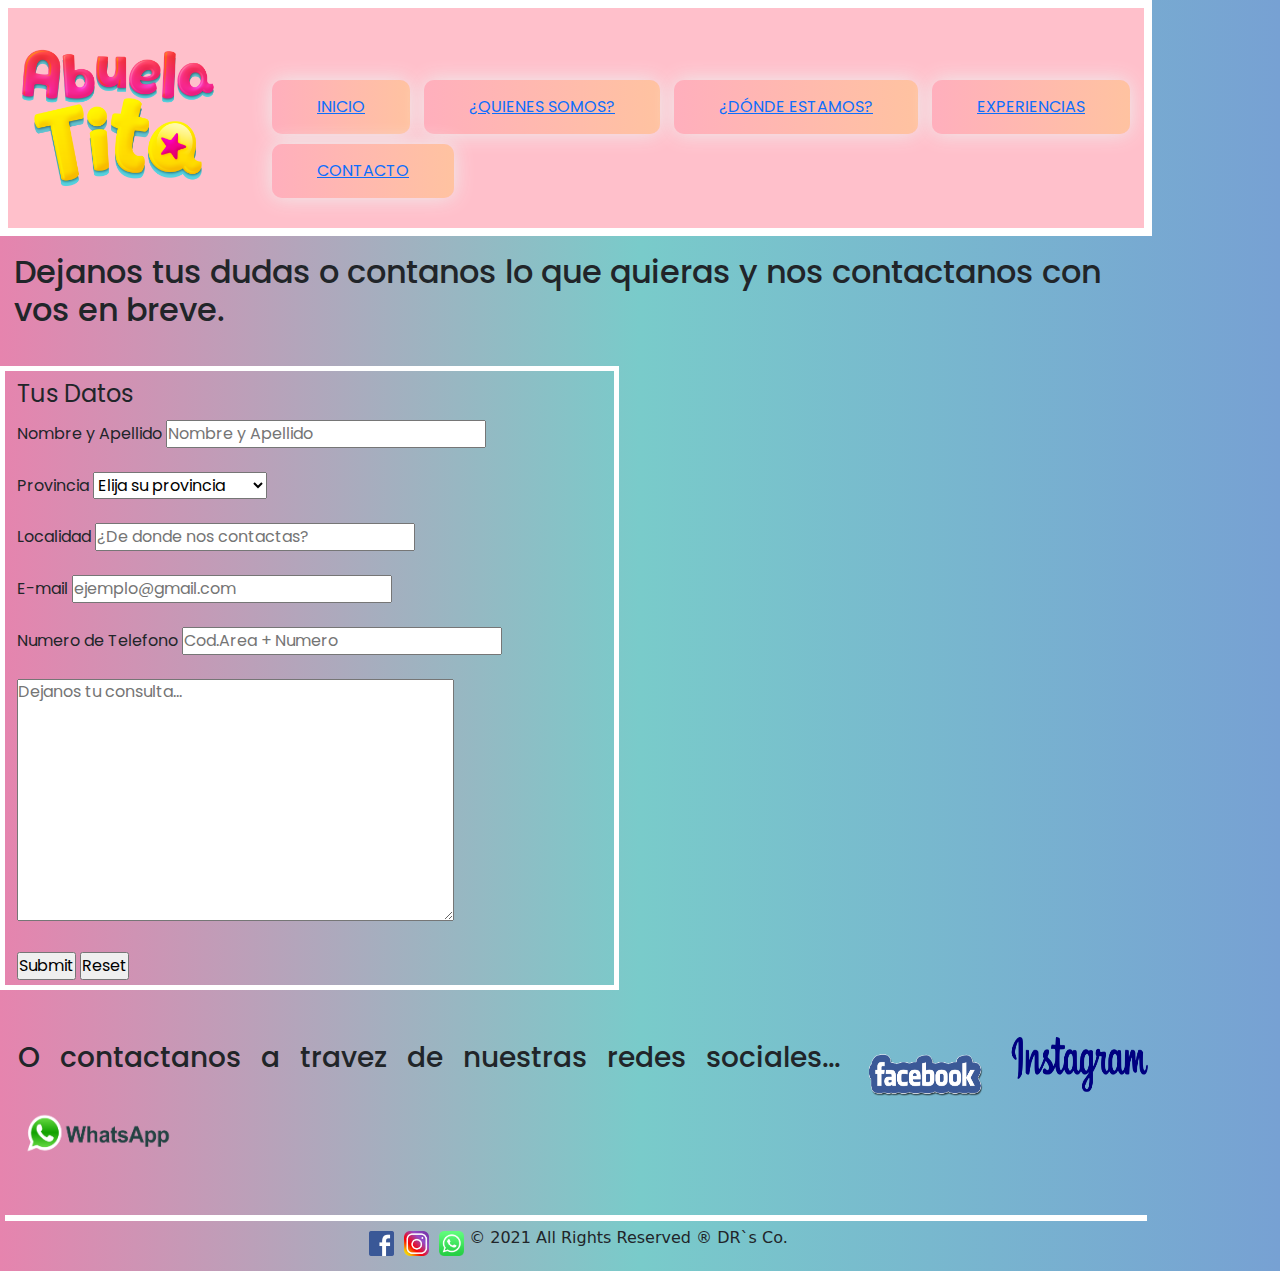
<file: html/contacto.html>
<!DOCTYPE html>
<html lang="en">

<head>
    <meta charset="UTF-8">
    <meta http-equiv="X-UA-Compatible" content="IE=edge">
    <meta name="viewport" content="width=device-width, initial-scale=1.0">
    <title>Contacto</title>
    <link rel="shotcut icon" href="../img/logoAB.png" type="image/x-icon">
    <link rel="stylesheet" href="../css/bootstrap.css">
    <link rel="stylesheet" href="../styles/style.css">
    <link rel="preconnect" href="https://fonts.googleapis.com">
    <link rel="preconnect" href="https://fonts.gstatic.com" crossorigin>
    <link href="https://fonts.googleapis.com/css2?family=Poppins:ital,wght@0,200;1,300&display=swap" rel="stylesheet">
</head>

<body id="gridContacto">
    <header class="menu">
        <a href="../index.html"><img class="logo" src="../img/LOGO ABUELA TITA.png" alt="Logo"></a>
        <nav class="menuNavegacion">
            <ul>
                <li class="menuBoton"><a href="../index.html">Inicio</a></li>
                <li class="menuBoton"><a href="quienes_somos.html">¿Quienes Somos?</a></li>
                <li class="menuBoton"><a href="donde_estamos.html">¿Dónde Estamos?</a></li>
                <li class="menuBoton"><a href="experiencias.html">Experiencias</a></li>
                <li class="menuBoton"><a href="contacto.html">Contacto</a></li>
            </ul>
        </nav>
    </header>

    <h2 class="text">
        <p>Dejanos tus dudas o contanos lo que quieras y nos contactanos con vos en breve.</p>
    </h2>
    <form class="contactForm container-fluid">
        <legend>Tus Datos</legend>
        <label for="Nombre y Apellido">Nombre y Apellido</label>
        <input type="Nombre" placeholder="Nombre y Apellido" id="Nombre y Apellido">
        <br><br>
        <label for="Provincia">Provincia</label>
        <select name="Provincia" id="Provincia">
            <option value="">Elija su provincia</option>
            <option value="Buenos Aires">Buenos Aires</option>
            <option value="Capital">Capital Federal</option>
            <option value="Catamarca">Catamarca</option>
            <option value="Chaci">Chaco</option>
            <option value="Chubut">Chubut</option>
            <option value="Cordoba">Córdoba</option>
            <option value="Corrientes">Corrientes</option>
            <option value="Entre Rios">Entre Ríos</option>
            <option value="Formosa">Formosa</option>
            <option value="Jujuy">Jujuy</option>
            <option value="La Pampa">La Pampa</option>
            <option value="La Rioja">La Rioja</option>
            <option value="Mendoza">Mendoza</option>
            <option value="Misiones">Misiones</option>
            <option value="Neuquen">Neuquén</option>
            <option value="Rio Negro">Río Negro</option>
            <option value="Salta">Salta</option>
            <option value="San Juan">San Juan</option>
            <option value="San Luis">San Luis</option>
            <option value="Santa Cruz">Santa Cruz</option>
            <option value="Santa Fe">Santa Fe</option>
            <option value="Santiago del Estero">Santiago del Estero</option>
            <option value="Tierra del Fuego">Tierra del Fuego</option>
            <option value="Tucuman">Tucumán</option>
        </select>
        <br><br>
        <label for="Localidad">Localidad</label>
        <input type="Localidad" placeholder="¿De donde nos contactas?" id="Localidad">
        <br><br>
        <label for="email">E-mail</label>
        <input type="email" placeholder="ejemplo@gmail.com" id="email">
        <br><br>
        <label for="Telefono">Numero de Telefono</label>
        <input type="Telefono" placeholder="Cod.Area + Numero" id="Telefono">
        <br><br>
        <textarea name="" id="" cols="30" rows="10" placeholder="Dejanos tu consulta..."></textarea>
        <br><br>
        <input type="submit">
        <input type="reset">
    </form>

    <section class="pieForm">
        <h3 class="textPie">O contactanos a travez de nuestras redes sociales...</h>
            <a href="https://www.facebook.com/abuela.tita.1276" target="_blank"><img class="facebook"
                    src="../img/facebook logo 2.png" alt="facebook"></a>
            <a href="https://www.instagram.com/abuelatita_ok/channel/?hl=es" target="_blank"><img class="instagram"
                    src="../img/instagram logo 2.png" alt="instagram"></a>
            <a href="https://api.whatsapp.com/send?phone=5493734497836" target="_blank"><img class="whatsapp"
                    src="../img/whstsapp logo 2.png" alt="whatsapp"></a>
    </section>

    <footer class="footer">
        <a href="https://www.facebook.com/abuela.tita.1276" target="_blank"><img class="facebookPie"
                src="../img/facebook logo1.png" alt="facebook"></a>
        <a href="https://www.instagram.com/abuelatita_ok/channel/?hl=es" target="_blank"><img class="instagramPie"
                src="../img/instagram logo 1.png" alt="instagram"></a>
        <a href="https://api.whatsapp.com/send?phone=5493734497836" target="_blank"><img class="whatsappPie"
                src="../img/whatsapp logo 1.png" alt="whatsapp"></a>
        <p>&copy; 2021 All Rights Reserved &reg; DR`s Co.</p>
    </footer>
    <!--java-->
    <script src="../js/bootstrap.js"></script>
</body>

</html>
</file>
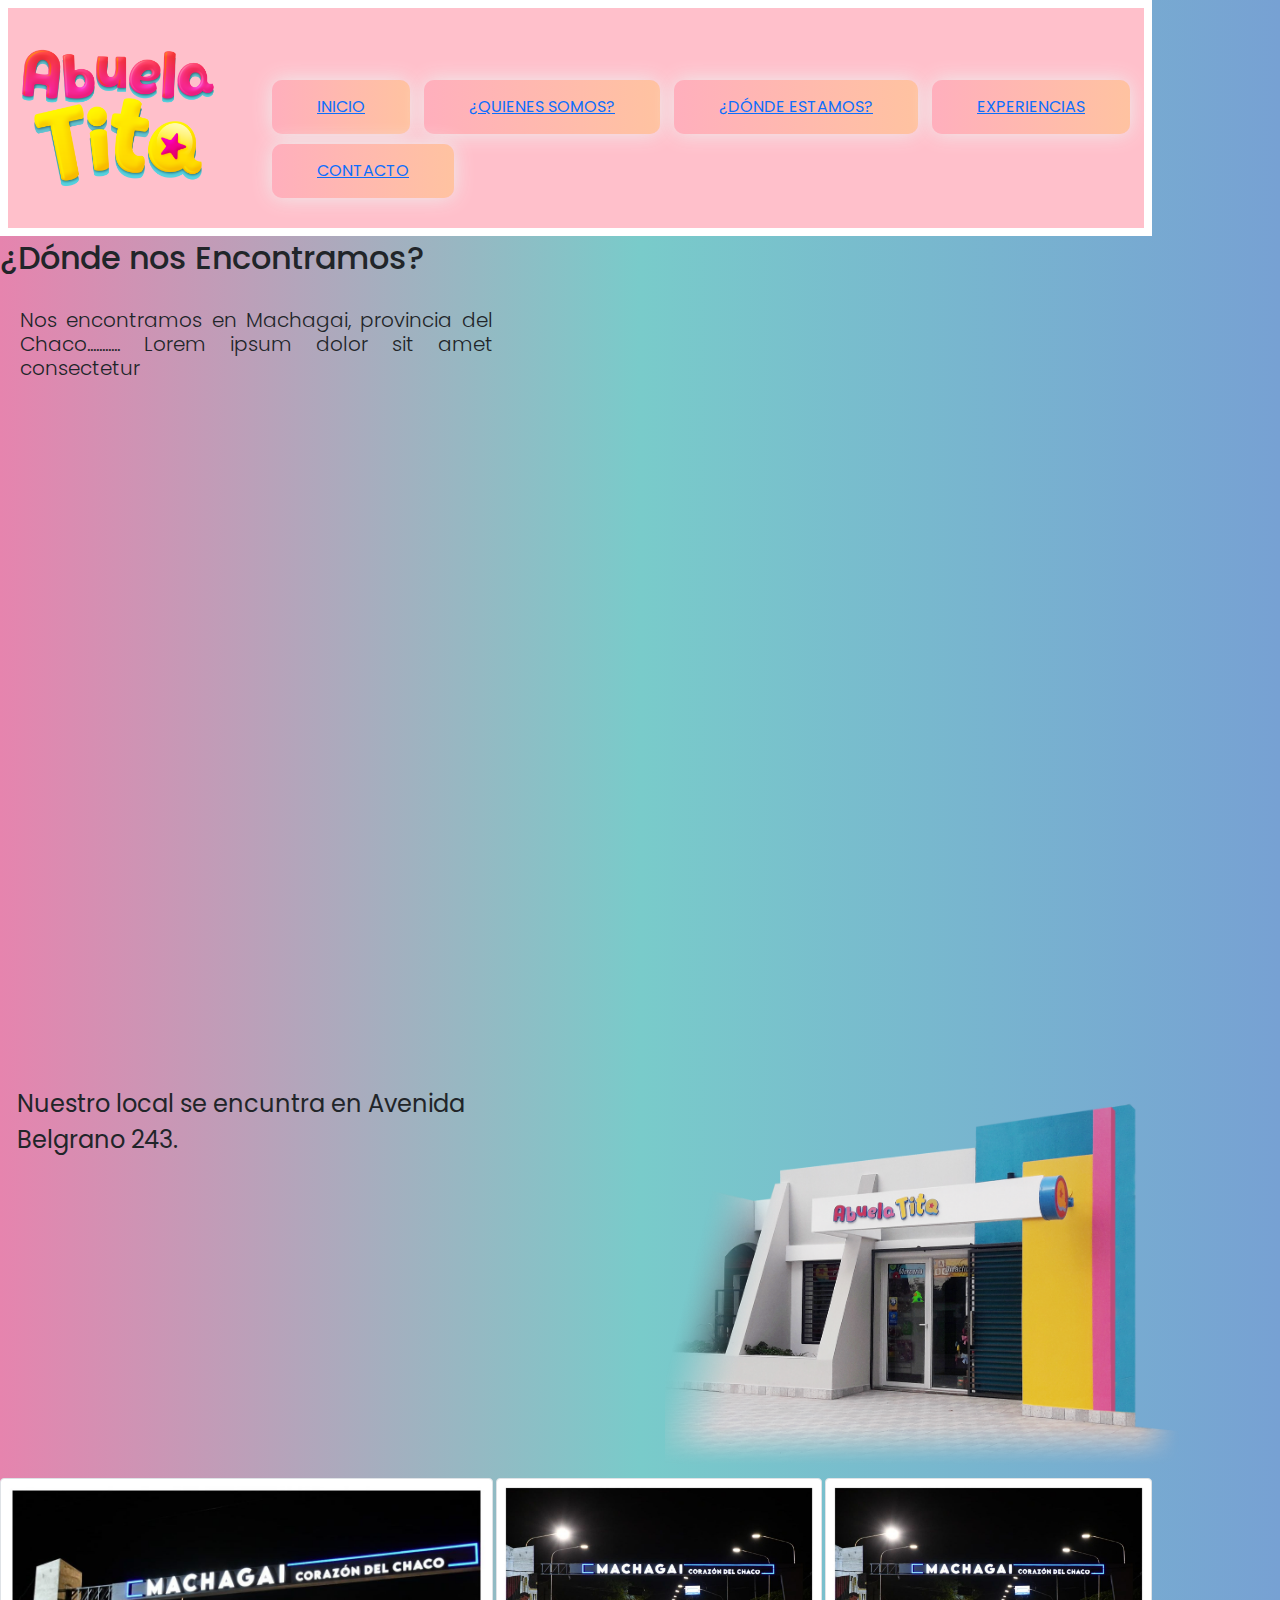
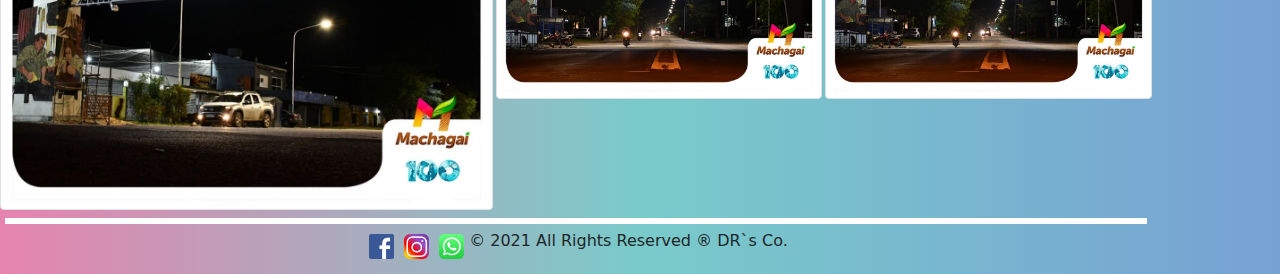
<file: html/donde_estamos.html>
<!DOCTYPE html>
<html lang="en">

<head>
    <meta charset="UTF-8">
    <meta http-equiv="X-UA-Compatible" content="IE=edge">
    <meta name="viewport" content="width=device-width, initial-scale=1.0">
    <title>¿Donde Estamos?</title>
    <link rel="shotcut icon" href="../img/logoAB.png" type="image/x-icon">
    <link rel="stylesheet" href="../css/bootstrap.css">
    <link rel="stylesheet" href="../styles/style.css">
    <link rel="preconnect" href="https://fonts.googleapis.com">
    <link rel="preconnect" href="https://fonts.gstatic.com" crossorigin>
    <link href="https://fonts.googleapis.com/css2?family=Poppins:ital,wght@0,200;1,300&display=swap" rel="stylesheet">
</head>

<body id="gridDondeEstamos">
    <header class="menu">
        <a href="../index.html"><img class="logo" src="../img/LOGO ABUELA TITA.png" alt="Logo"></a>
        <nav class="menuNavegacion">
            <ul>
                <li class="menuBoton"><a href="../index.html">Inicio</a></li>
                <li class="menuBoton"><a href="quienes_somos.html">¿Quienes Somos?</a></li>
                <li class="menuBoton"><a href="donde_estamos.html">¿Dónde Estamos?</a></li>
                <li class="menuBoton"><a href="experiencias.html">Experiencias</a></li>
                <li class="menuBoton"><a href="contacto.html">Contacto</a></li>
            </ul>
        </nav>
    </header>

    <h2 class="textEncabezado">¿Dónde nos Encontramos?</h2>
    <h3>
        <p class="textUbicacion lead">
            Nos encontramos en Machagai, provincia del Chaco........... Lorem ipsum dolor sit amet consectetur
            
        </p>
    </h3>
    <section class="mapa ratio ratio-16x9">
        <iframe
            src="https://www.google.com/maps/embed?pb=!1m14!1m8!1m3!1d14228.712196284301!2d-60.0465351!3d-26.9295694!3m2!1i1024!2i768!4f13.1!3m3!1m2!1s0x0%3A0x95fda15a4b251ee1!2sAbuela%20Tita!5e0!3m2!1ses!2sar!4v1640806279598!5m2!1ses!2sar"
            width="600" height="450" style="border:0;" allowfullscreen="" loading="lazy">

        </iframe>
    </section>

    
    <div class="direccion">
        <p class=>
            Nuestro local se encuntra en Avenida Belgrano 243.
        </p>
    </div>
    <img class="localExterior" src="../img/LOCAL ABUELA TITA 001.png" alt="Imagen local">
   
    
        <img class="fotosCiudad1 img-thumbnail img-fluid" src="../img/machagai.jpg" alt="Entrada Machagai">
        <img class="fotosCiudad2 img-thumbnail img-fluid" src="../img/machagai2.jpg" alt="Entrada Machagai">
        <img class="fotosCiudad3 img-thumbnail img-fluid" src="../img/machagai2.jpg" alt="Entrada Machagai">


    <footer>
        <a href="https://www.facebook.com/abuela.tita.1276" target="_blank"><img class="facebookPie"
                src="../img/facebook logo1.png" alt="facebook"></a>
        <a href="https://www.instagram.com/abuelatita_ok/channel/?hl=es" target="_blank"><img class="instagramPie"
                src="../img/instagram logo 1.png" alt="instagram"></a>
        <a href="https://api.whatsapp.com/send?phone=5493734497836" target="_blank"><img class="whatsappPie"
                src="../img/whatsapp logo 1.png" alt="whatsapp"></a>
        <p>&copy; 2021 All Rights Reserved &reg; DR`s Co.</p>
    </footer>

    <!--java-->
    <script src="../js/bootstrap.js"></script>
</body>

</html>
</file>
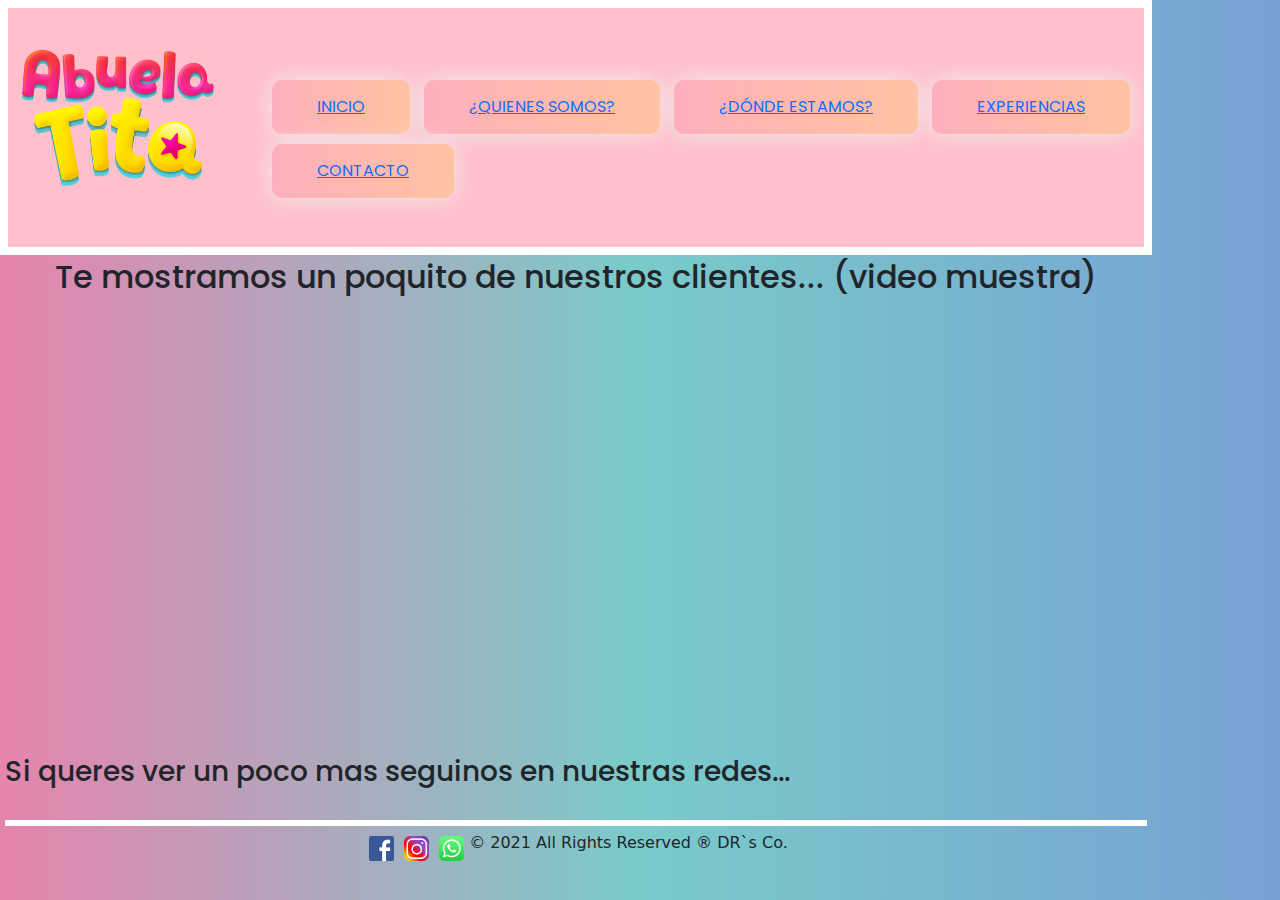
<file: html/experiencias.html>
<!DOCTYPE html>
<html lang="en">

<head>
    <meta charset="UTF-8">
    <meta http-equiv="X-UA-Compatible" content="IE=edge">
    <meta name="viewport" content="width=device-width, initial-scale=1.0">
    <title>Experiencias</title>
    <link rel="shotcut icon" href="../img/logoAB.png" type="image/x-icon">
    <link rel="stylesheet" href="../css/bootstrap.css">
    <link rel="stylesheet" href="../styles/style.css">
    <link rel="preconnect" href="https://fonts.googleapis.com">
    <link rel="preconnect" href="https://fonts.gstatic.com" crossorigin>
    <link href="https://fonts.googleapis.com/css2?family=Poppins:ital,wght@0,200;1,300&display=swap" rel="stylesheet">
</head>

<body id="gridExperiencia">
    <header class="menu">
        <a href="../index.html"><img class="logo" src="../img/LOGO ABUELA TITA.png" alt="Logo"></a>
        <nav class="menuNavegacion">
            <ul>
                <li class="menuBoton"><a href="../index.html">Inicio</a></li>
                <li class="menuBoton"><a href="quienes_somos.html">¿Quienes Somos?</a></li>
                <li class="menuBoton"><a href="donde_estamos.html">¿Dónde Estamos?</a></li>
                <li class="menuBoton"><a href="experiencias.html">Experiencias</a></li>
                <li class="menuBoton"><a href="contacto.html">Contacto</a></li>
            </ul>
        </nav>
    </header>

    <h2 class="textExperiencia">Te mostramos un poquito de nuestros clientes... (video muestra)</h2>

    <section class="video ratio ratio-16x9">
        <iframe width="560" height="315" src="https://www.youtube.com/embed/N_3mamxwZKI" title="YouTube video player"
            frameborder="0"
            allow="accelerometer; autoplay; clipboard-write; encrypted-media; gyroscope; picture-in-picture"
            allowfullscreen></iframe>
    </section>

    <h3 class="textExp2">Si queres ver un poco mas seguinos en nuestras redes...</h3>
    <footer>
        <a href="https://www.facebook.com/abuela.tita.1276" target="_blank"><img class="facebookPie"
                src="../img/facebook logo1.png" alt="facebook"></a>
        <a href="https://www.instagram.com/abuelatita_ok/channel/?hl=es" target="_blank"><img class="instagramPie"
                src="../img/instagram logo 1.png" alt="instagram"></a>
        <a href="https://api.whatsapp.com/send?phone=5493734497836" target="_blank"><img class="whatsappPie"
                src="../img/whatsapp logo 1.png" alt="whatsapp"></a>
        <p>&copy; 2021 All Rights Reserved &reg; DR`s Co.</p>
    </footer>

     <!--java-->
     <script src="../js/bootstrap.js"></script>
</body>

</html>
</file>
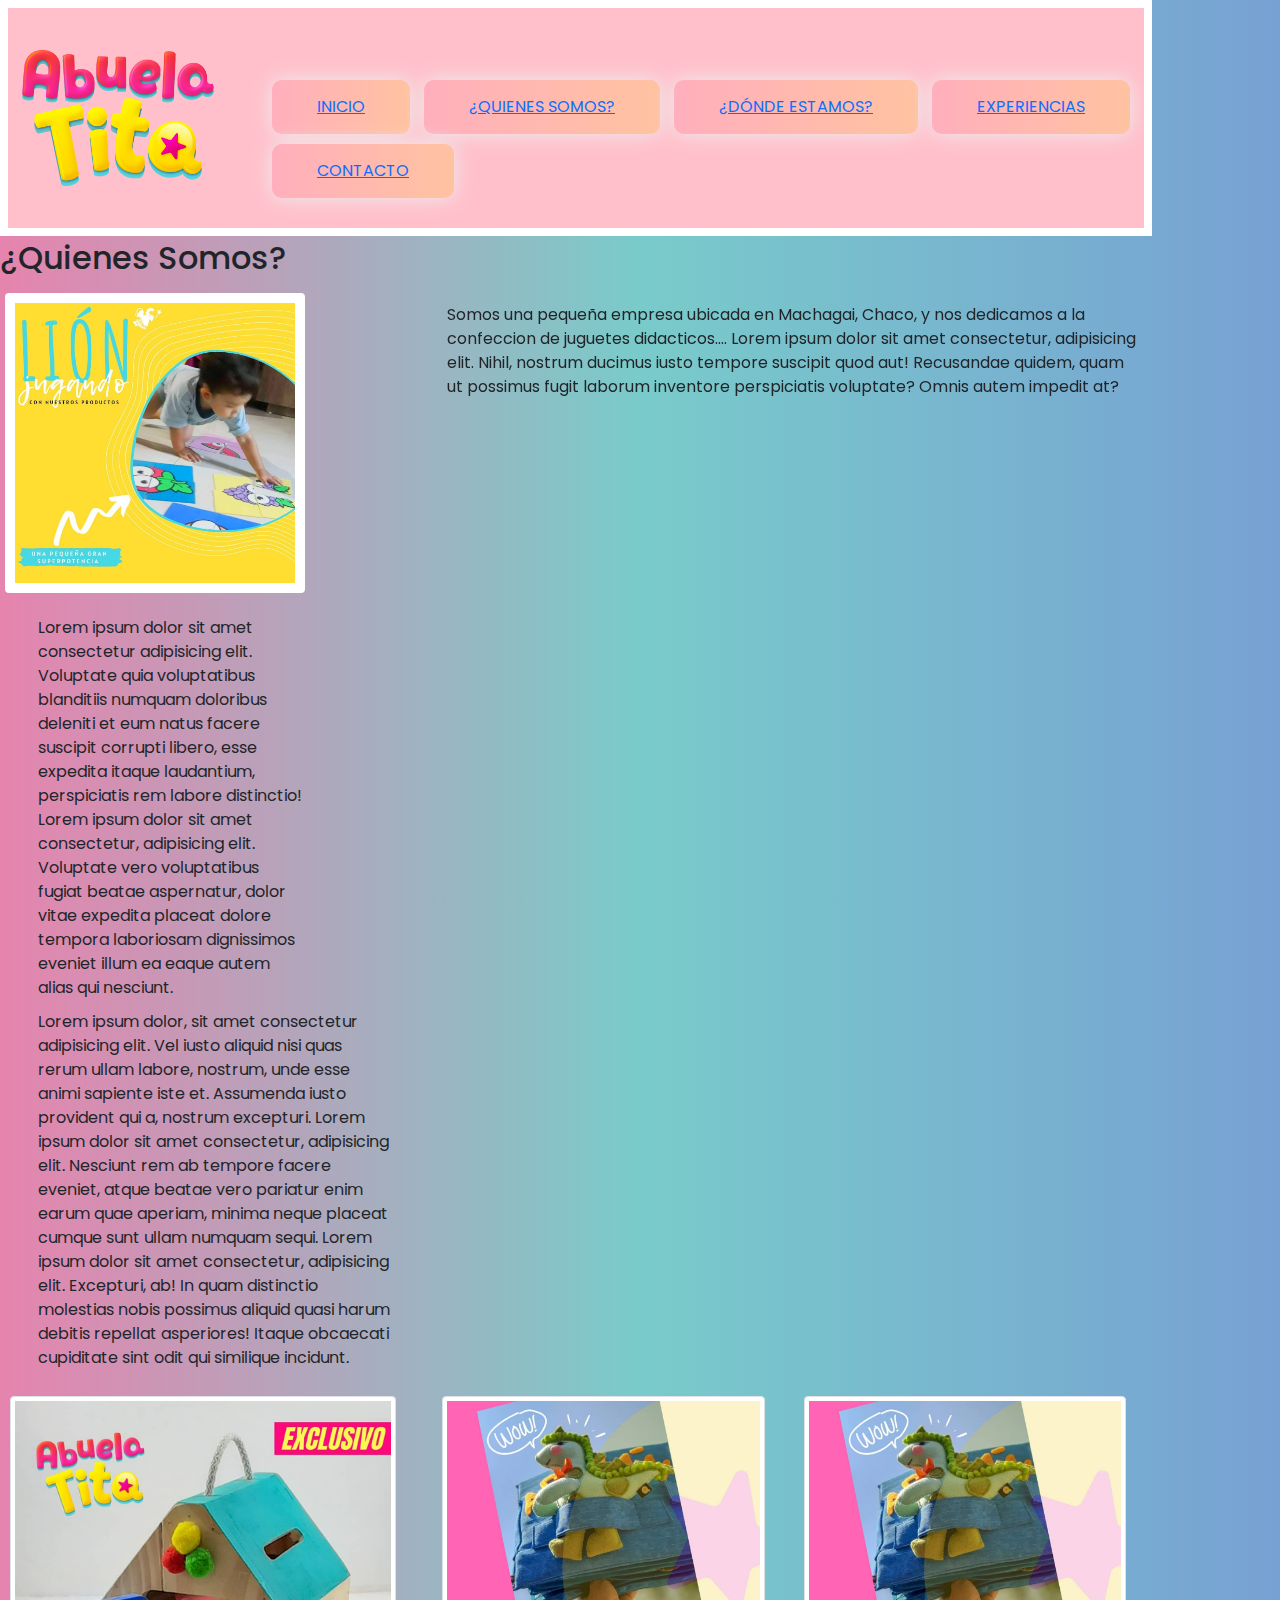
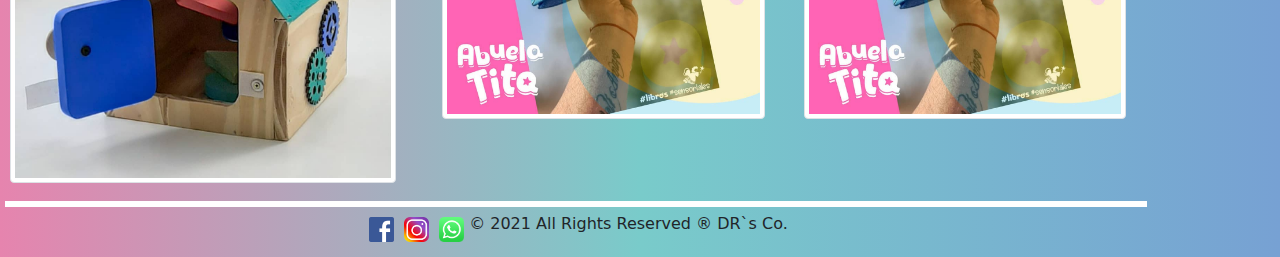
<file: html/quienes_somos.html>
<!DOCTYPE html>
<html lang="en">

<head>
    <meta charset="UTF-8">
    <meta http-equiv="X-UA-Compatible" content="IE=edge">
    <meta name="viewport" content="width=device-width, initial-scale=1.0">
    <title>¿Quienes Somos?></title>
    <link rel="shotcut icon" href="../img/logoAB.png" type="image/x-icon">
    <link rel="stylesheet" href="../css/bootstrap.css">
    <link rel="stylesheet" href="../styles/style.css">
    <link rel="preconnect" href="https://fonts.googleapis.com">
    <link rel="preconnect" href="https://fonts.gstatic.com" crossorigin>
    <link href="https://fonts.googleapis.com/css2?family=Poppins:ital,wght@0,200;1,300&display=swap" rel="stylesheet">

</head>

<body id="gridQuienes">
    <header class="menu">
        <a href="../index.html"><img class="logo" src="../img/LOGO ABUELA TITA.png" alt="Logo"></a>
        <nav class="menuNavegacion">
            <ul>
                <li class="menuBoton"><a href="../index.html">Inicio</a></li>
                <li class="menuBoton"><a href="quienes_somos.html">¿Quienes Somos?</a></li>
                <li class="menuBoton"><a href="donde_estamos.html">¿Dónde Estamos?</a></li>
                <li class="menuBoton"><a href="experiencias.html">Experiencias</a></li>
                <li class="menuBoton"><a href="contacto.html">Contacto</a></li>
            </ul>
        </nav>
    </header>

    <h2 class="textQuienes">¿Quienes Somos?</h2>
    <main>
        <img class="encabezadoimg img-fluid img-thumbnail" src="../img/abuelatita_ok_2021_12_28_08_45_22.jpg" alt="Niño jugando con rompecabezas"
            width="300" height="300">
        <h3>
    </main>
    <p class="descripcion1 sticky-top">Somos una pequeña empresa ubicada en Machagai, Chaco, y nos dedicamos a la
        confeccion de juguetes
        didacticos.... Lorem ipsum dolor sit amet consectetur, adipisicing elit. Nihil, nostrum ducimus iusto
        tempore suscipit quod aut! Recusandae quidem, quam ut possimus fugit laborum inventore perspiciatis
        voluptate? Omnis autem impedit at?</p>
    </h3>

    <section class="container">
            <div class="parrafos row align-items-start">
            <p class="parrafo1 col-9">Lorem ipsum dolor sit amet consectetur adipisicing elit. Voluptate quia voluptatibus blanditiis numquam
                doloribus deleniti et eum natus facere suscipit corrupti libero, esse expedita itaque laudantium,
                perspiciatis rem labore distinctio! Lorem ipsum dolor sit amet consectetur, adipisicing elit. Voluptate
                vero voluptatibus fugiat beatae aspernatur, dolor vitae expedita placeat dolore tempora laboriosam
                dignissimos eveniet illum ea eaque autem alias qui nesciunt.</p>
            <p class="parrafo2 col">Lorem ipsum dolor, sit amet consectetur adipisicing elit. Vel iusto aliquid nisi quas rerum ullam labore,
                nostrum, unde esse animi sapiente iste et. Assumenda iusto provident qui a, nostrum excepturi. Lorem
                ipsum dolor sit amet consectetur, adipisicing elit. Nesciunt rem ab tempore facere eveniet, atque beatae
                vero pariatur enim earum quae aperiam, minima neque placeat cumque sunt ullam numquam sequi. Lorem ipsum
                dolor sit amet consectetur, adipisicing elit. Excepturi, ab! In quam distinctio molestias nobis possimus
                aliquid quasi harum debitis repellat asperiores! Itaque obcaecati cupiditate sint odit qui similique
                incidunt.
            </p>
            </div>

    </section>


    <img class="imagenMuestra1 img-fluid img-thumbnail" src="../img/abuelatita_ok_2021_12_28_08_51_29.jpg" alt="casita didactica">
    <img class="imagenMuestra2 img-fluid img-thumbnail" src="../img/abuelatita_ok_2021_12_28_08_50_56.jpg" alt="libro sensorial">
    <img class="imagenMuestra3 img-fluid img-thumbnail" src="../img/abuelatita_ok_2021_12_28_08_50_56.jpg" alt="libro sensorial">

    <footer>
        <a href="https://www.facebook.com/abuela.tita.1276" target="_blank"><img class="facebookPie"
                src="../img/facebook logo1.png" alt="facebook"></a>
        <a href="https://www.instagram.com/abuelatita_ok/channel/?hl=es" target="_blank"><img class="instagramPie"
                src="../img/instagram logo 1.png" alt="instagram"></a>
        <a href="https://api.whatsapp.com/send?phone=5493734497836" target="_blank"><img class="whatsappPie"
                src="../img/whatsapp logo 1.png" alt="whatsapp"></a>
        <p>&copy; 2021 All Rights Reserved &reg; DR`s Co.</p>
    </footer>

     <!--java-->
     <script src="../js/bootstrap.js"></script>

</body>

</html>
</file>
<file: styles/style.css>
* {
    margin: 0;
    padding: 0;
}

/*Grid Index*/
#gridHome {
    display: grid;
    grid-template-areas:
        "menu menu menu"
        "text text text"
        "carousel carousel carousel"
        "info info info"
        "info info info"
        "info info info"
        "footer footer footer";
    grid-column-gap: 3px;
    grid-row-gap: 3px;

}

/*destok*/
body {
    width: 90%;
    height: 100vh;
    background: #77A1D3;
    /* fallback for old browsers */
    background: -webkit-linear-gradient(to right, #E684AE, #79CBCA, #77A1D3);
    /* Chrome 10-25, Safari 5.1-6 */
    background: linear-gradient(to right, #E684AE, #79CBCA, #77A1D3);
    /* W3C, IE 10+/ Edge, Firefox 16+, Chrome 26+, Opera 12+, Safari 7+ */


}


/*Menu*/
header {
    grid-area: menu;
    background-color: pink;
    border: solid 8px white;
}

.menu {
    display: flex;
    flex-flow: row;
}

.logo {
    margin: 10px 10px 10px 10px;
    width: 200px;
    height: 200px;
}

.menuNavegacion {
    font-family: 'Poppins', sans-serif;
    margin-top: 60px;
    padding: 7px;
    width: 100%;


}

.menuBoton {
    background-image: linear-gradient(to right, #FFAFBD 0%, #ffc3a0 51%, #FFAFBD 100%)
}

.menuBoton {
    margin: 5px;
    padding: 15px 45px;
    text-align: center;
    text-transform: uppercase;
    transition: 0.5s;
    background-size: 200% auto;
    color: white;
    box-shadow: 0 0 20px #eee;
    border-radius: 10px;
    display: inline-block;
}

.menuBoton:hover {
    background-position: right center;
    color: #fff;
    text-decoration: none;
}

/*genral*/
.text {
    grid-area: text;
    font-family: 'Poppins', italic;
    margin: 7px 7px 7px 7px;
    padding: 7px 7px 7px 7px;


}

/*elementos index*/
.carousel {
    grid-area: carousel; 
    
}

.carousel {
    margin: 10px;
}


.info {
    grid-area: info;
    margin: 5px;
    padding: 5px;
    border-top: 1px solid white;
}

.info1 {
    display: flex;
    flex-flow: row;
}

.info2 {
    display: flex;
    flex-flow: row;
}

.info3 {
    display: flex;
    flex-flow: row;
}

.infoFoto {
    margin: 5px 5px 5px 5px;
    padding: 7px 7px 7px 7px;
    align-self: baseline;
    width: 25%;

}

h3 {
    font-family: 'Poppins', sans-serif;
    margin: 5px 5px 5px 5px;
    text-align: justify;
}

.infoTexto {
    text-align: center;
}

/*fin elementos index*/

/*contacto*/
#gridContacto {
    display: grid;
    grid-template-areas:
        "menu menu menu"
        "text text text"
        "contacForm contactForm contactForm"
        "pieForm pieForm pieForm"
        "footer footer footer";
    grid-column-gap: 3px;
    grid-row-gap: 3px;

}

.text {
    grid-area: text;
}

.text {
    -webkit-animation: tracking-in-expand-fwd 0.8s cubic-bezier(0.215, 0.610, 0.355, 1.000) both;
    animation: tracking-in-expand-fwd 0.8s cubic-bezier(0.215, 0.610, 0.355, 1.000) both;
}

@-webkit-keyframes tracking-in-expand-fwd {
    0% {
        letter-spacing: -0.5em;
        -webkit-transform: translateZ(-700px);
        transform: translateZ(-700px);
        opacity: 0;
    }

    40% {
        opacity: 0.6;
    }

    100% {
        -webkit-transform: translateZ(0);
        transform: translateZ(0);
        opacity: 1;
    }
}

@keyframes tracking-in-expand-fwd {
    0% {
        letter-spacing: -0.5em;
        -webkit-transform: translateZ(-700px);
        transform: translateZ(-700px);
        opacity: 0;
    }

    40% {
        opacity: 0.6;
    }

    100% {
        -webkit-transform: translateZ(0);
        transform: translateZ(0);
        opacity: 1;
    }
}

form {
    font-family: 'Poppins';
    border: solid 5px white;
    padding: 5px 5px 5px 5px;
    margin: 3px 3px 3px 3px;
}

.contacForm {
    grid-area: contacForm;
    
}

section {
    width: 100%;
    margin: 5px 5px 5px 5px;
}

.pieForm {
    grid-area: pieForm;
}

.pieForm {
    display: inline-block;
    margin: 8px 8px 8px 8px;
    padding: 5px 5px 5px 5px;
}

.textPie {
    margin-bottom: 30px;
}

.facebook {
    width: 130px;
    height: 60px;
    margin-top: 30px;

}

.instagram {
    width: 140px;
    height: 60px;
    margin-top: 10px;
}

.whatsapp {
    width: 160px;
    height: 60px;
}

/*donde estamos*/
#gridDondeEstamos {
    display: grid;
    grid-template-areas:
        "menu menu menu"
        "textEncabezado textEncabezado textEncabezado"
        "textUbicacion textUbicacion textUbicacion"
        "mapa mapa mapa"
        "direccion localExterior localExterior"
        "fotosCiudad1 fotosCiudad2 fotosCiudad3"
        "footer footer footer";
    grid-column-gap: 3px;
    grid-row-gap: 3px;
    
}

.textEncabezado {
    grid-area: textEncabezado;
    justify-content: center;
    font-family: 'Poppins', italic;
}

.textEncabezado {
    -webkit-animation: tracking-in-expand-fwd 0.8s cubic-bezier(0.215, 0.610, 0.355, 1.000) both;
    animation: tracking-in-expand-fwd 0.8s cubic-bezier(0.215, 0.610, 0.355, 1.000) both;
}

@-webkit-keyframes tracking-in-expand-fwd {
    0% {
        letter-spacing: -0.5em;
        -webkit-transform: translateZ(-700px);
        transform: translateZ(-700px);
        opacity: 0;
    }

    40% {
        opacity: 0.6;
    }

    100% {
        -webkit-transform: translateZ(0);
        transform: translateZ(0);
        opacity: 1;
    }
}

@keyframes tracking-in-expand-fwd {
    0% {
        letter-spacing: -0.5em;
        -webkit-transform: translateZ(-700px);
        transform: translateZ(-700px);
        opacity: 0;
    }

    40% {
        opacity: 0.6;
    }

    100% {
        -webkit-transform: translateZ(0);
        transform: translateZ(0);
        opacity: 1;
    }
}


.textUbicacion {
    grid-area: textUbicacion;
}

.textUbicacion {
    font-family: 'Poppins', sans-serif;
    width: 100%;
    margin: 10px 10px 10px 10px;
    padding: 5px 5px 5px 5px;
    justify-content: stretch;
    text-align: justify;
}



.mapa {
    grid-area: mapa;
    margin: 5px 5px 5px 5px;
    padding: 5px 5px 5px 5px;
    

}


.localExterior {
    grid-area: localExterior;
    width: 80%;
    margin: 5px 5px 5px 25%;
    padding: 5px 5px 5px 5px;
}

.direccion {
    grid-area: direccion;
    font-family: 'Poppins', italic;
    font-size: 24px;
    margin: 10px 10px 10px 10px;
    padding: 7px 7px 7px 7px;
}


.fotosCiudad1 {
    grid-area: fotosCiudad1;
  
}

.fotosCiudad2 {
    grid-area: fotosCiudad2;
    
}

.fotosCiudad3 {
    grid-area: fotosCiudad3;
}

/*experiencias*/
#gridExperiencia {
    display: grid;
    grid-template-areas:
        "menu menu menu"
        "textExperiencia textExperiencia textExperiencia"
        "video video video"
        "textExp2 textExp2 textExp2"
        "footer footer footer";
    grid-column-gap: 3px;
    grid-row-gap: 3px;
}

.textExperiencia {
    grid-area: textExperiencia;
    text-align: center;
    font-family: 'Poppins', italic;
}

.textExperiencia {
    -webkit-animation: tracking-in-expand-fwd 0.8s cubic-bezier(0.215, 0.610, 0.355, 1.000) both;
    animation: tracking-in-expand-fwd 0.8s cubic-bezier(0.215, 0.610, 0.355, 1.000) both;
}

@-webkit-keyframes tracking-in-expand-fwd {
    0% {
        letter-spacing: -0.5em;
        -webkit-transform: translateZ(-700px);
        transform: translateZ(-700px);
        opacity: 0;
    }

    40% {
        opacity: 0.6;
    }

    100% {
        -webkit-transform: translateZ(0);
        transform: translateZ(0);
        opacity: 1;
    }
}

@keyframes tracking-in-expand-fwd {
    0% {
        letter-spacing: -0.5em;
        -webkit-transform: translateZ(-700px);
        transform: translateZ(-700px);
        opacity: 0;
    }

    40% {
        opacity: 0.6;
    }

    100% {
        -webkit-transform: translateZ(0);
        transform: translateZ(0);
        opacity: 1;
    }
}

.video {
    grid-area: video;
    margin: 5px 5px 5px 5px;
    padding: 5px 5px 5px 5px;
    position: relative;
    width: 60%;
    margin-left: 25%;
    justify-content: center;
}

.textExp2 {
    grid-area: textExp2;
    margin: 5px 5px 5px 5px;
}


#gridQuienes {
    display: grid;
    grid-template-areas:
        "menu menu menu"
        "textQuienes textQuienes textQuienes"
        "encabezadoimg descripcion1 descripcion1"
        "parrafo1 parrafo1 parrafo1"
        "parrafo2 parrafo2 parrafo2"
        "imagenMuestra1 imagenMuestra2 imagenMuestra3"
        "footer footer footer";
    grid-column-gap: 3px;
    grid-row-gap: 3px;
}


.textQuienes {
    grid-area: textQuienes;
}

.textQuienes {
    font-family: 'Poppins', italic;
}

.textQuienes {
    -webkit-animation: tracking-in-expand-fwd 0.8s cubic-bezier(0.215, 0.610, 0.355, 1.000) both;
    animation: tracking-in-expand-fwd 0.8s cubic-bezier(0.215, 0.610, 0.355, 1.000) both;
}

@-webkit-keyframes tracking-in-expand-fwd {
    0% {
        letter-spacing: -0.5em;
        -webkit-transform: translateZ(-700px);
        transform: translateZ(-700px);
        opacity: 0;
    }

    40% {
        opacity: 0.6;
    }

    100% {
        -webkit-transform: translateZ(0);
        transform: translateZ(0);
        opacity: 1;
    }
}

@keyframes tracking-in-expand-fwd {
    0% {
        letter-spacing: -0.5em;
        -webkit-transform: translateZ(-700px);
        transform: translateZ(-700px);
        opacity: 0;
    }

    40% {
        opacity: 0.6;
    }

    100% {
        -webkit-transform: translateZ(0);
        transform: translateZ(0);
        opacity: 1;
    }
}

.encabezadoimg {
    grid-area: encabezadoimg;
    margin: 5px;
    padding: 7px 7px 7px 7px;
    border: solid 3px white;
    
}


.descripcion1 {
    grid-area: descripcion1;
}

.descripcion1 {
    font-family: 'Poppins', sans-serif;
    margin: 15px;

}



.parrafo1 {
    grid-area: parrafo1;
    margin: 5px 5px 5px 5px;
    font-family: 'Poppins', sans-serif;
}

.parrafo2 {
    grid-area: parrafo2;
    margin: 5px 5px 5px 5px;
    font-family: 'Poppins', sans-serif;


}

.container {
    width: 90%;
}

.imagenMuestra1 {
    grid-area: imagenMuestra1;
    margin: 10px 10px 10px 10px;
    width: 90%;

}

.imagenMuestra2 {
    grid-area: imagenMuestra2;
    margin: 10px 10px 10px 10px;
    width: 90%;
}

.imagenMuestra3 {
    grid-area: imagenMuestra3;
    margin: 10px 10px 10px 10px;
    width: 90%;
}

/*footer*/
footer {
    grid-area: footer;
    margin: 7px 7px 7px 7px;
    border-top: solid 6px white;

}

footer {
    display: flex;
    justify-content: center;
    margin: 5px 5px 5px 5px;
    padding: 5px 5px 5px 5px;
}

.facebookPie {
    width: 25px;
    height: 25px;
    margin: 5px 5px 5px 5px;
}

.instagramPie {
    width: 25px;
    height: 25px;
    margin: 5px 5px 5px 5px;
}

.whatsappPie {
    width: 25px;
    height: 25px;
    margin: 5px 5px 5px 5px;
}

/*movil*/
@media screen and (max-width: 480px) {
    body {
        background: palevioletred;
    }

    .menu {
        border: solid 2px white;
        background-color: palevioletred;
    }

    .menuNavegacion {
        font-family: 'Poppins', sans-serif;
        padding: 7px;
        width: 100%;


    }

    .menuBoton {
        margin: 5px;
        padding: 15px 45px;
        text-align: center;
        text-transform: uppercase;
    }



    .carrusel {
        margin: 5px 5px 5px 5px;
        padding: 5px 5px 5px 5px;
        width: 95%;
    }

    .primerCarrusel {
        width: 95%;
    }

    @media screen and (min-width: 480px) and (max-width: 768px) {
        body {
            background: #77A1D3;
            /* fallback for old browsers */
            background: -webkit-linear-gradient(to right, #E684AE, #79CBCA, #77A1D3);
            /* Chrome 10-25, Safari 5.1-6 */
            background: linear-gradient(to right, #E684AE, #79CBCA, #77A1D3);
            /* W3C, IE 10+/ Edge, Firefox 16+, Chrome 26+, Opera 12+, Safari 7+ */


        }
    }
}
</file>
